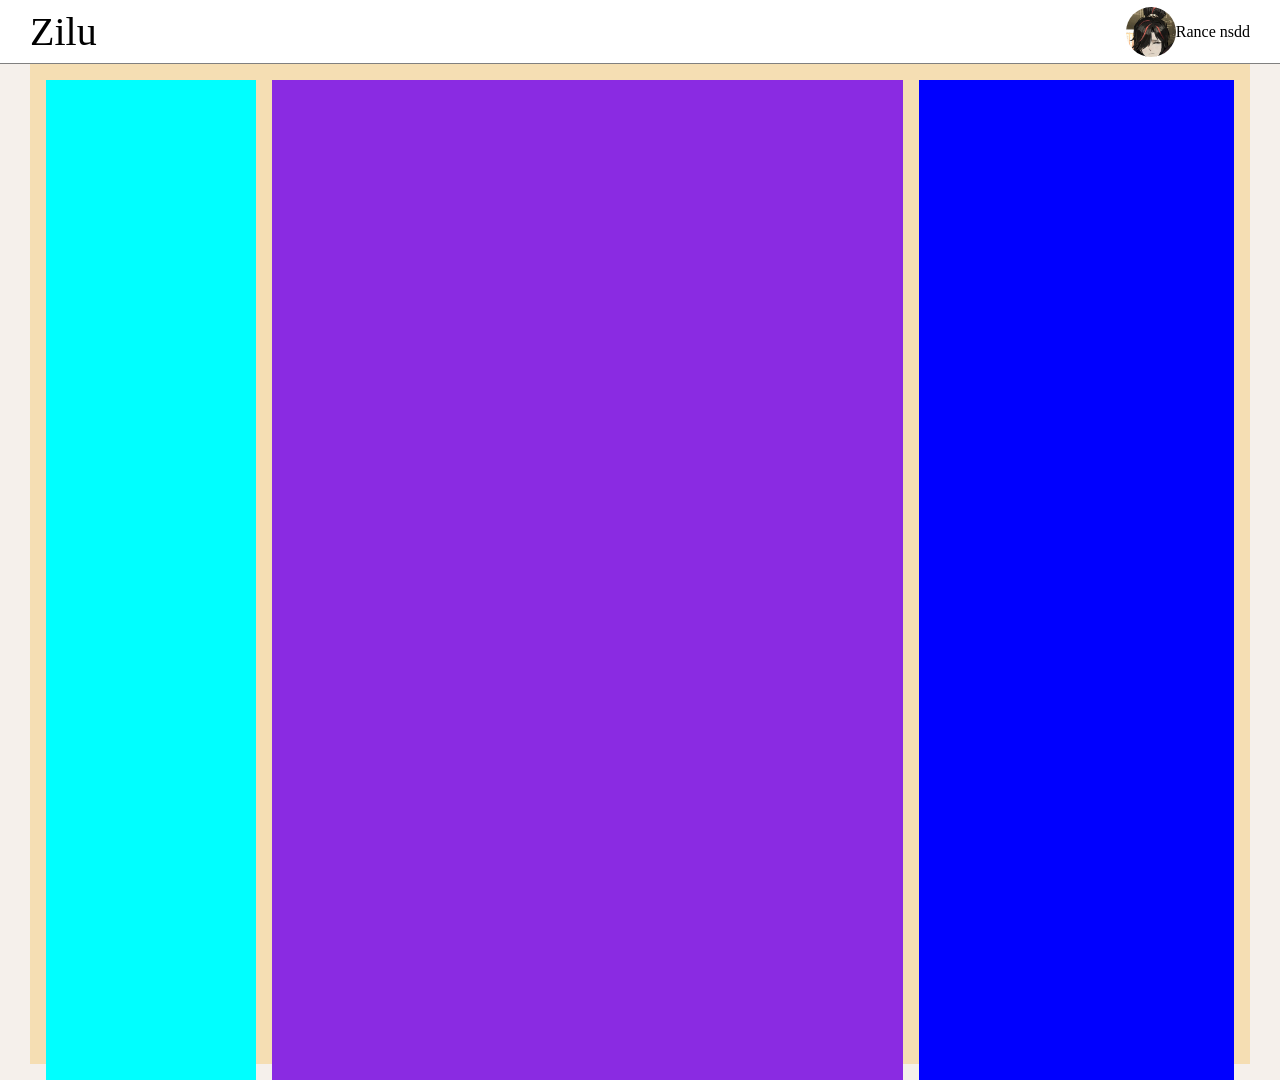
<file: index.html>
<!DOCTYPE html>
<html lang="en">
<head>
  <meta charset="UTF-8">
  <meta name="viewport" content="width=device-width, initial-scale=1.0">
  <title>Document</title>
</head>
<link rel="stylesheet" href="./index.css">
<link rel="stylesheet" href="https://at.alicdn.com/t/c/font_5215993_3b1qmadj5qh.css">
<body>
  <div class="head">
    <div class="tradeMaker">
      <i class="iconfont icon-a-466762221"></i>
      <span class="art-font">Zilu</span>
    </div>
    <div class="user">
      <img src="./material/c11c82272eef6f9aa123d0d059c29d7818eae6f827c13eb2e.png" alt="用户头像" class="avatar">
      <div class="uname">
        <span class="name">Rance</span>
        <span class="signature">nsdd</span>
      </div>
    </div>
  </div>
  <div class="main">
    <div class="left">

    </div>
    <div class="mid">

    </div>
    <div class="right">

    </div>
  </div>
  <div class="returnTop" title="回到顶部">
    <span>↑</span>
  </div>
</body>
<script src="./index.js"></script>
</html>
</file>
<file: index.css>
@font-face {
  font-family: "阿里妈妈刀隶体 Regular";font-weight: 400;src: url("//at.alicdn.com/wf/webfont/WONJupPFX6Sd/DdunZ3kNMHnk.woff2") format("woff2"),
  url("https://at.alicdn.com/wf/webfont/WONJupPFX6Sd/Av2EqN1HhLSS.woff") format("woff");font-variation-settings: normal;font-display: swap;
}

.webfont {
  font-family: "阿里妈妈刀隶体 Regular";font-variation-settings: normal; /* Chrome 140 以下版本需要 */}
* {
  margin: 0;
  padding: 0;
  box-sizing: border-box;
}

body {
  background-color: #f5f0eb;
}

.head {
  /* height: 64px; */
  height: 64px;
  padding: 0 30px;
  display: flex;
  justify-content: space-between;
  align-items: center;
  background-color: white;
  border-bottom: 1px solid gray;
}

.head .tradeMaker i:first-child {
  font-size: 50px;
}

.head .tradeMaker {
  display: flex;
  align-items: center;
}

.head .tradeMaker .art-font {
  font-family: '阿里妈妈刀隶体 Regular';
  font-size: 40px;
}

.head .user {
  display: flex;
  align-items: center;
}

.head .user img {
  width: 50px;
  height: 50px;
  border-radius: 50%;
  object-fit: cover;
}

.head .user .uname {
  
}

.main {
  height: 1000px;
  background-color: wheat;
  margin: 0 30px;
  padding: 16px;
  display: flex;
  justify-content: space-between;
}

.main .left {
  width: auto;
  height: 1000px;
  margin-right: 16px;
  background-color: aqua;
  flex: 1;
}

.main .mid {
  width: auto;
  height: 1000px;
  background-color: blueviolet;
  flex: 3;
}

.main .right {
  width: auto;
  height: 1000px;
  margin-left: 16px;
  background-color: blue;
  flex: 1.5;
}

.returnTop {
  right: 70px;
  bottom: 50px;
  background-color: #3b82f6;
  border-radius: 50%;
  width: 50px;
  height: 50px;
  line-height: 50px;
  text-align: center;
  position: fixed;
  cursor: pointer;
}

.returnTop span {
  font-size: 30px;
}
</file>
